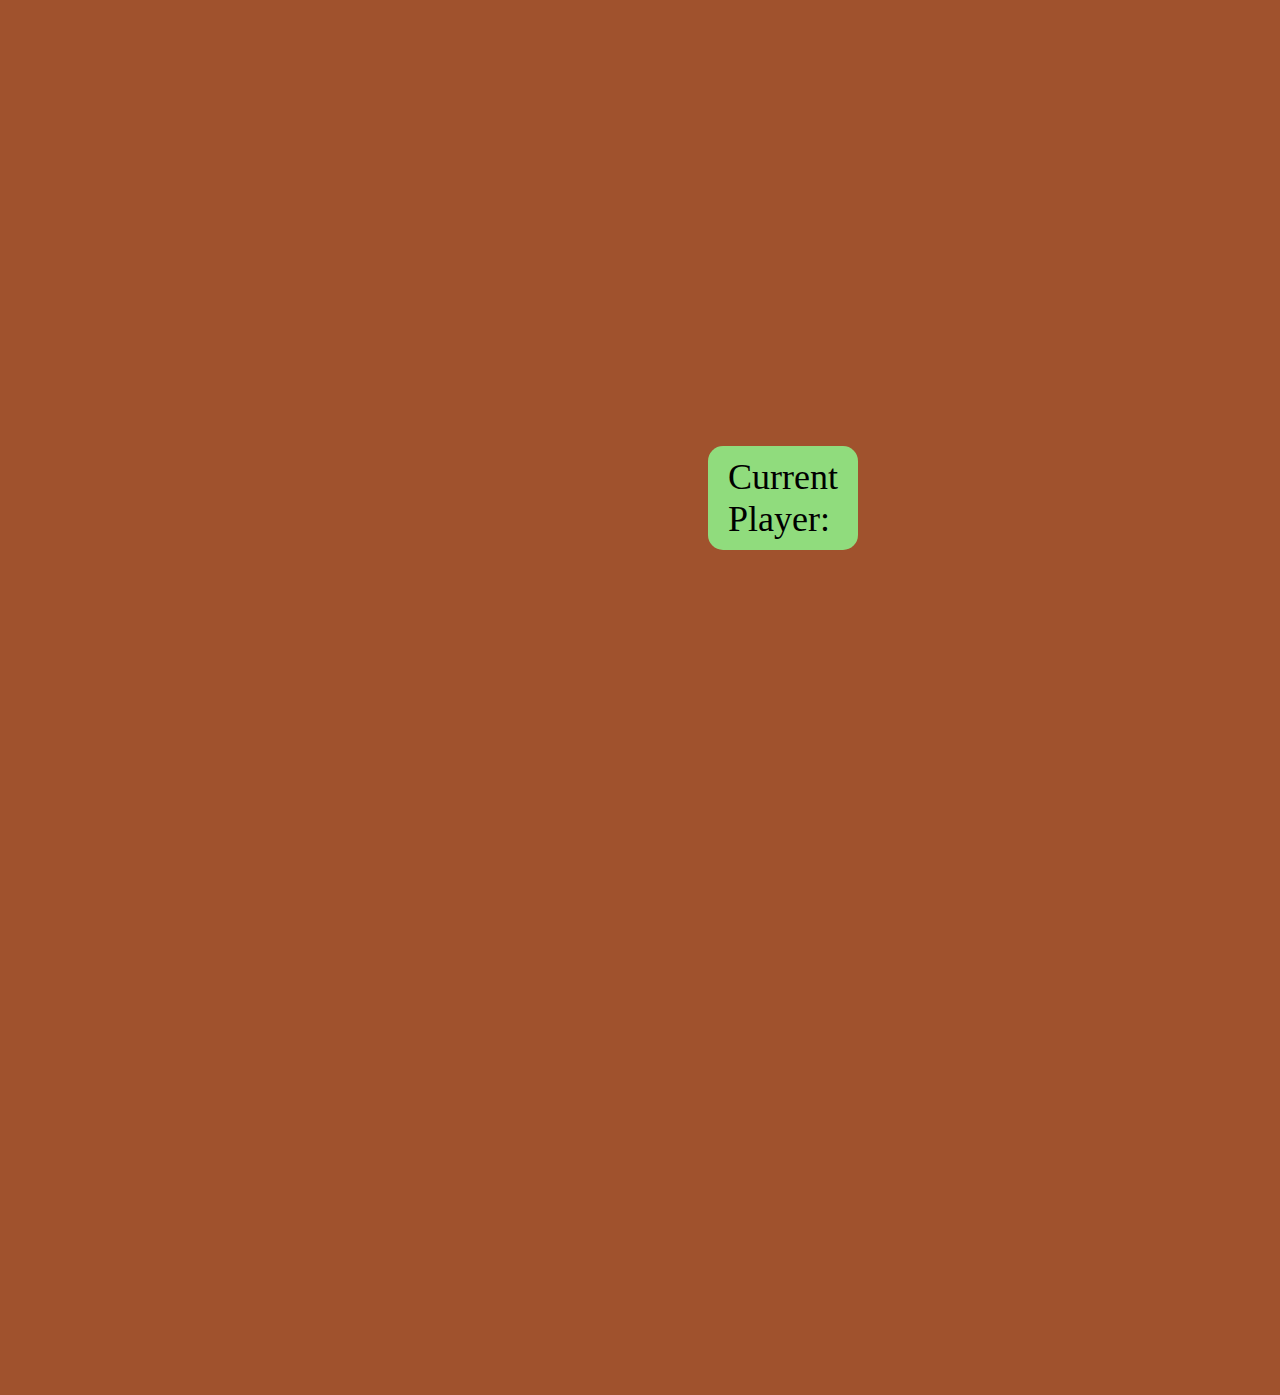
<file: index.html>
<!DOCTYPE html>
<html lang="en">
<head>
  <meta charset="UTF-8">
  <meta name="viewport" content="width=device-width, initial-scale=1.0">
  <title>Pool Table</title>
    <link rel="stylesheet" href="style.css">
    <script src="https://ajax.googleapis.com/ajax/libs/jquery/3.6.3/jquery.min.js">
    </script>


    <script>
      $(document).ready(function() {
      function trackit(event) {
          $('#valx').remove();
          $('#valy').remove();
          $('<div id="valx">'+event.pageX+'</div>').appendTo("#x");
          $('<div id="valy">'+event.pageY+'</div>').appendTo("#y");
      }

        $('svg').mousemove(trackit);
        $('#currentPlayer').text('Current Player: ' + currentPlayerName);

        var winner = localStorage.getItem('winner');
      
        // Function to display an alert message and redirect to another page
        function handleGameEnd() {
            alert("Game Over. " + winner + " wins!"); // Display the alert message
            localStorage.removeItem('winner'); // Remove winner from localStorage
            if (window.location.pathname.includes("index.html")) {
                window.location.href = '/form.html'; // Redirect to form.html
            }
        }

        // Check if the current player is not null (i.e., game is ongoing)
        if (currentPlayerName == null || currentPlayerName == "" ||  currentPlayerName == 'None') {
            // Game has ended, execute the function to handle game end
            handleGameEnd();
        }

      });

    </script>
    <script src="game.js"></script>

  </head>
  <body>
    <div id="container">
      <div id="svg_box">
        <!-- SVG_CONTENT -->
        <svg width="700" height="1375" viewBox="-25 -25 1400 2750"
              xmlns="http://www.w3.org/2000/svg"
              xmlns:xlink="http://www.w3.org/1999/xlink">


              <line id="line" x1="0" y1="0" x2="0" y2="0" stroke="black" stroke-width="4" style="display: none;"></line>


              <!-- <circle id="ball" cx="100" cy="1025" r="28" fill="WHITE" /> -->
              </svg>

        </div>
      <div id="currentPlayer">Current Player: </div>
    </div>
  </body>
</html>
</file>
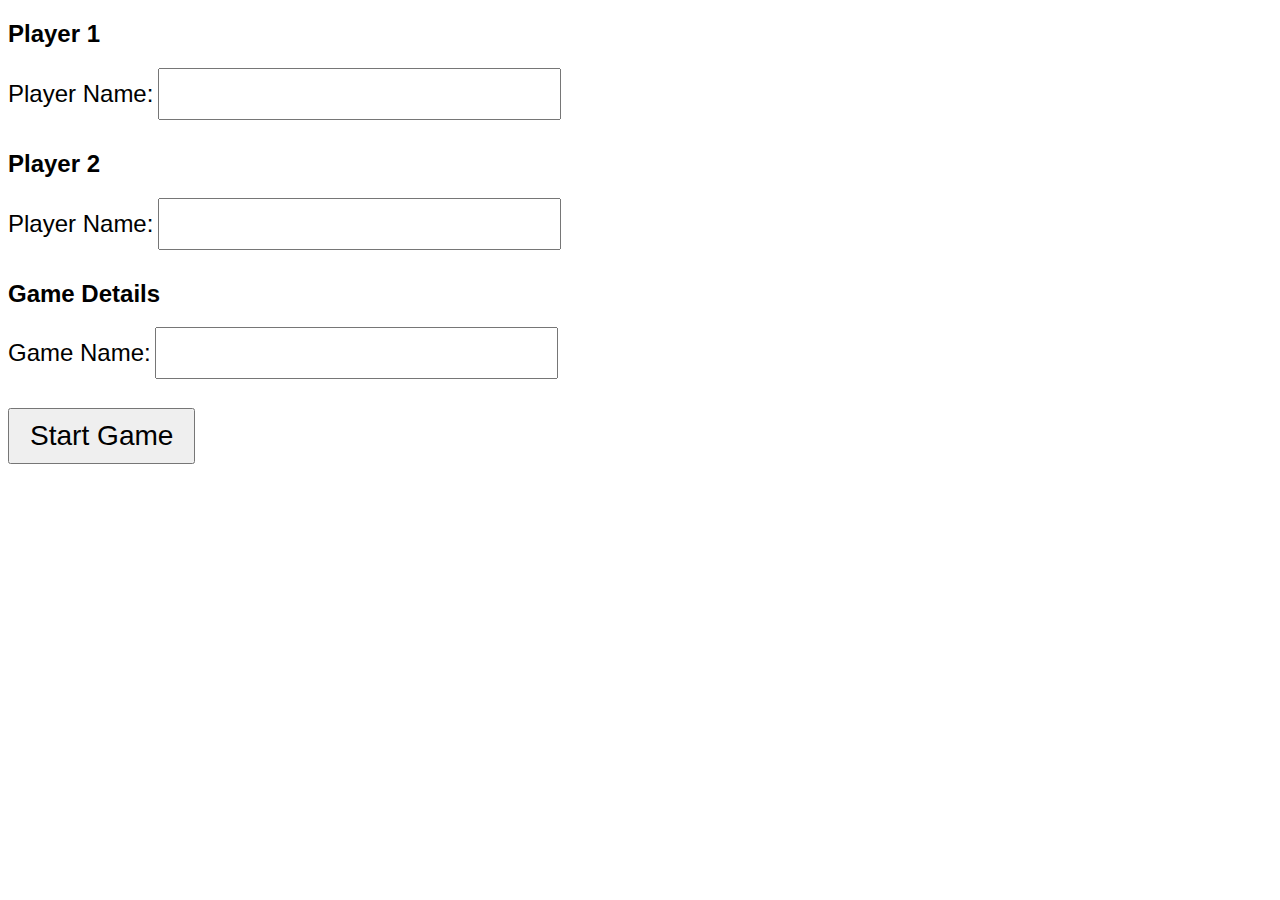
<file: form.html>
<!DOCTYPE html>
<html lang="en">
<head>
  <meta charset="UTF-8">
  <meta name="viewport" content="width=device-width, initial-scale=1.0">
  <title>Pool Game Setup</title>
  <script src="https://ajax.googleapis.com/ajax/libs/jquery/3.6.0/jquery.min.js"></script>
  <style>
    body {
      font-family: Arial, sans-serif; /* Change the font family if desired */
    }

    label {
      font-size: 1.5em; /* Increase font size of labels */
    }

    input[type="text"] {
      width: 30%; /* Make input boxes span full width */
      padding: 10px; /* Increase padding for better visibility */
      font-size: 1.5em; /* Increase font size of input text */
      margin-bottom: 10px; /* Add some space between input boxes */
    }

    input[type="submit"] {
      font-size: 1.5em; /* Increase font size of submit button */
      padding: 10px 20px; /* Increase padding for better visibility */
    }
  </style>
  <script>
    $(document).ready(function() {
      // Function to handle form submission
      $("#gameForm").submit(function(event) {
        // Prevent default form submission
        event.preventDefault();
        
        // Get values from input fields
        var player1Name = $("#player1_name").val();
        var player2Name = $("#player2_name").val();
        var gameName = $("#game_name").val();
        
        // Create a JSON object with form data
        var formData = {
          player1_name: player1Name,
          player2_name: player2Name,
          game_name: gameName
        };

        // Perform AJAX post request to handle form data
        $.ajax({
          url: "/formresponse",
          type: "POST",
          contentType: "application/json",
          data: JSON.stringify(formData),
          success: function(data, status) {
            // Display response message
            alert("Status: " + status);
            window.location.href = "index.html";
          },
          error: function(xhr, status, error) {
            // Handle errors
            console.error("Error:", error);
          }
        });
      });
    });
  </script>
</head>
<body>
  <form id="gameForm">
    <h2>Player 1</h2>
    <label for="player1_name">Player Name:</label>
    <input type="text" id="player1_name" name="player1_name" size="30" required />
    <h2>Player 2</h2>
    <label for="player2_name">Player Name:</label>
    <input type="text" id="player2_name" name="player2_name" size="30" required />
    <h2>Game Details</h2>
    <label for="game_name">Game Name:</label>
    <input type="text" id="game_name" name="game_name" size="30" required />
    <h3><input type="submit" value="Start Game" /></h3>
  </form>
</body>
</html>
</file>
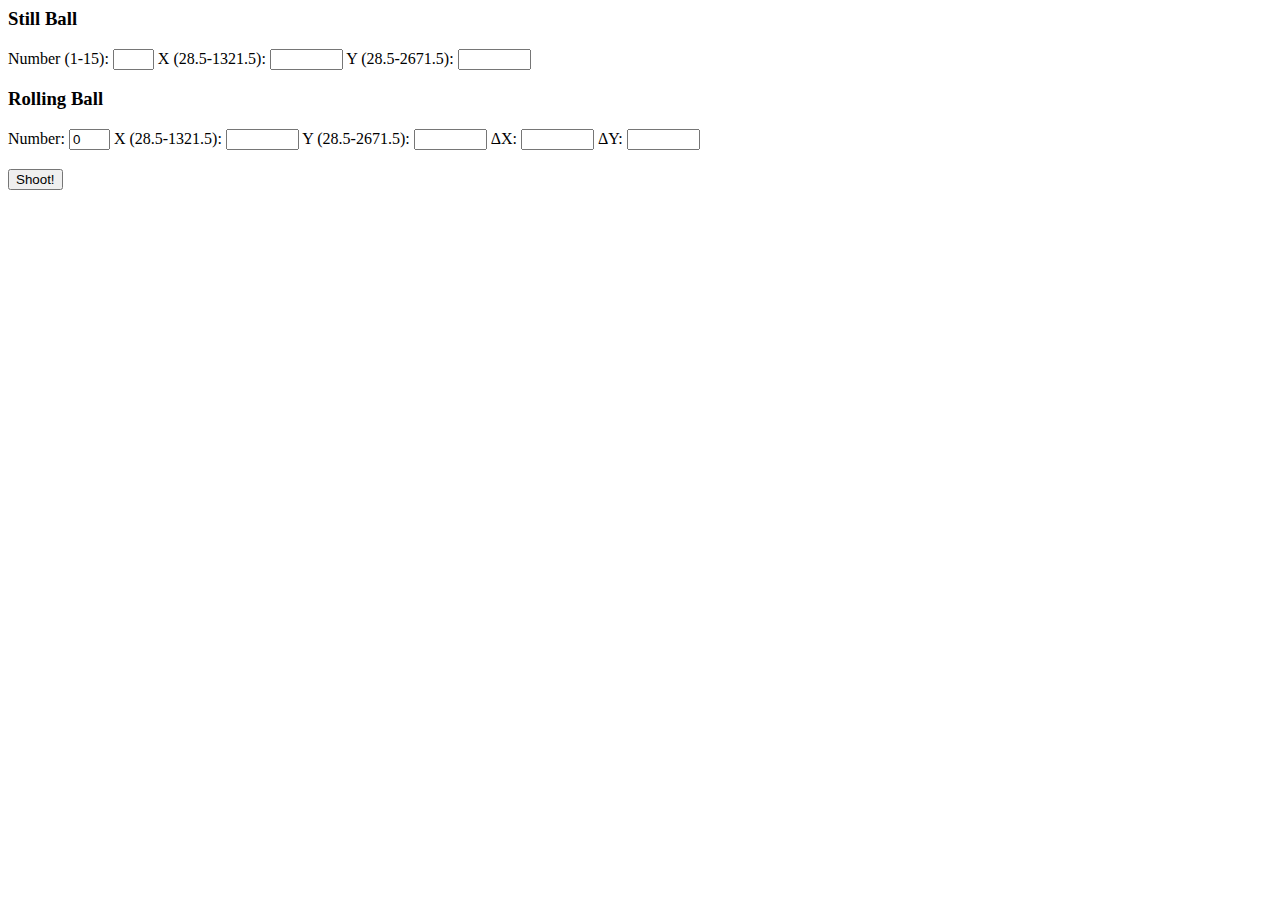
<file: shoot.html>
<html>
  <head>
    <title> Shoot! </title>
  </head>
  <body>
    <form action="display.html" method="post">
      <h3> Still Ball </h3>
        <label for="sb_number">Number (1-15):</label>
        <input type="text" id="sb_number" name="sb_number" size="2" />
        <label for="sb_x">X (28.5-1321.5):</label>
        <input type="text" id="sb_x" name="sb_x" size="6" />
        <label for="sb_y">Y (28.5-2671.5):</label>
        <input type="text" id="sb_y" name="sb_y" size="6" />
      <h3> Rolling Ball </h3>
        <label for="rb_number">Number:</label>
        <input type="text" id="rb_number" name="rb_number" size="2"
	       value="0" readonly />
        <label for="rb_x">X (28.5-1321.5):</label>
        <input type="text" id="rb_x" name="rb_x" size="6" />
        <label for="rb_y">Y (28.5-2671.5):</label>
        <input type="text" id="rb_y" name="rb_y" size="6" />
        <label for="rb_dx">&Delta;X:</label>
        <input type="text" id="rb_dx" name="rb_dx" size="6" />
        <label for="rb_dy">&Delta;Y:</label>
        <input type="text" id="rb_dy" name="rb_dy" size="6" />
      <h3> <input type="submit" value="Shoot!" /> </h3>
    </form>
  </body>
</html>
</file>
<file: style.css>
#pool-table {
    position: relative;
    width: 800px;
    height: 400px;
    background-color: green; /* Change to image of pool table */
}

#canvas {
    position: absolute;
    top: 0;
    left: 0;
    width: 100%;
    height: 100%;
    cursor: pointer;
}

body {
    background-color: sienna;
}

#container {
    display: flex;
    align-items: center; /* Center items vertically */
}

#svg_box {
    flex: 1; /* SVG box takes up remaining space */
}

#currentPlayer {
    font-size: 36px; /* Large font size for current player's name */
    background-color: #90dc7d; /* green */
    padding: 10px 20px; /* Padding around the text */
    margin-right: 950px; /* Margin between SVG and current player */
    margin-bottom: 400px;
    border-radius: 15px; /* Rounded corners */
}
</file>
